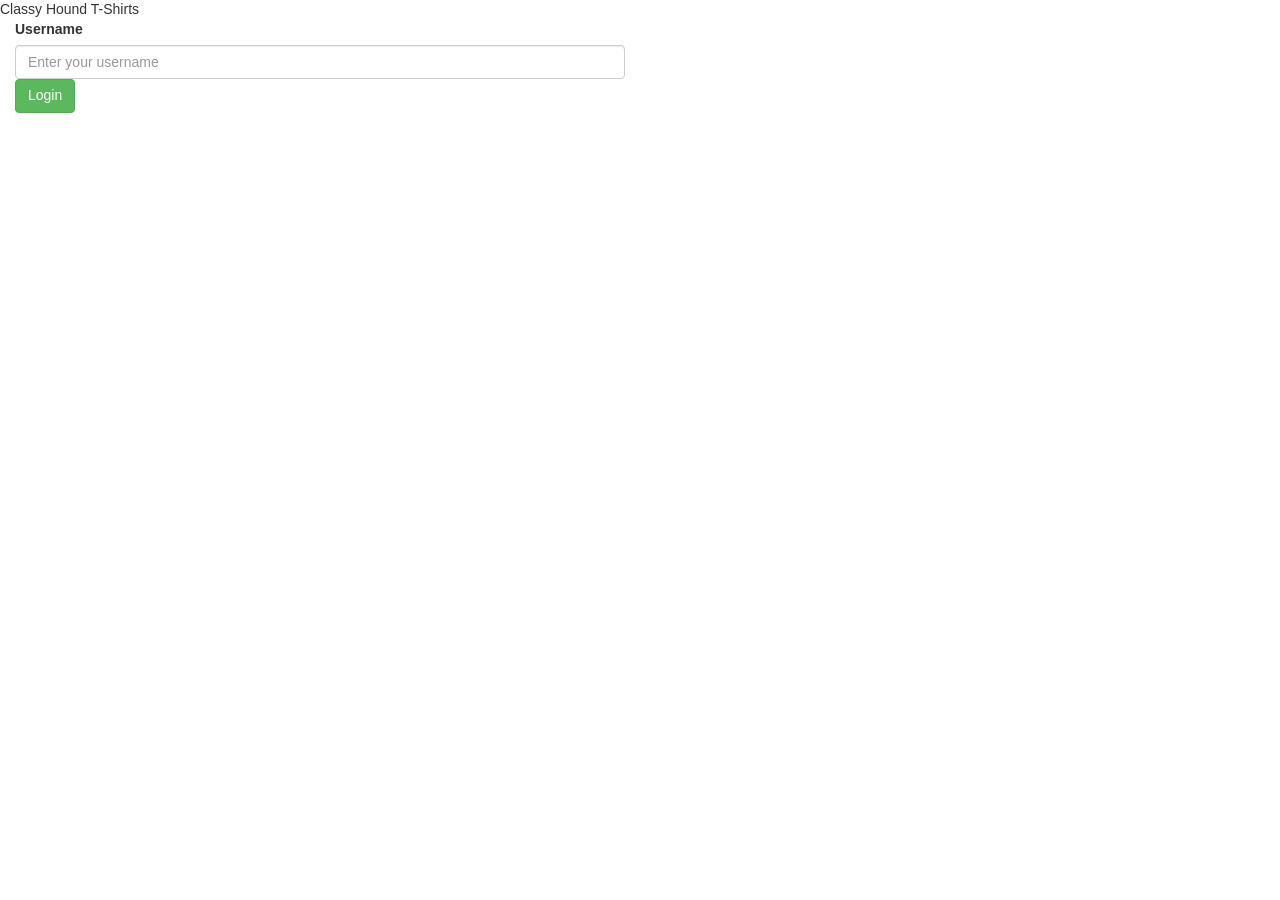
<file: index.html>
<!doctype html>
<html>
  <head>
    <meta charset="utf-8">
    <meta name="viewport" content="width=device-width, initial-scale=1, minimal-ui">
    <title>8 1 local storage</title>
    <link rel="stylesheet" href="css/app.css">
  </head>
  <body>

    <header>Classy Hound T-Shirts</header>
    <div id="app"></div>

    <script src="js/bundle.js"></script>
  </body>
</html>
</file>
